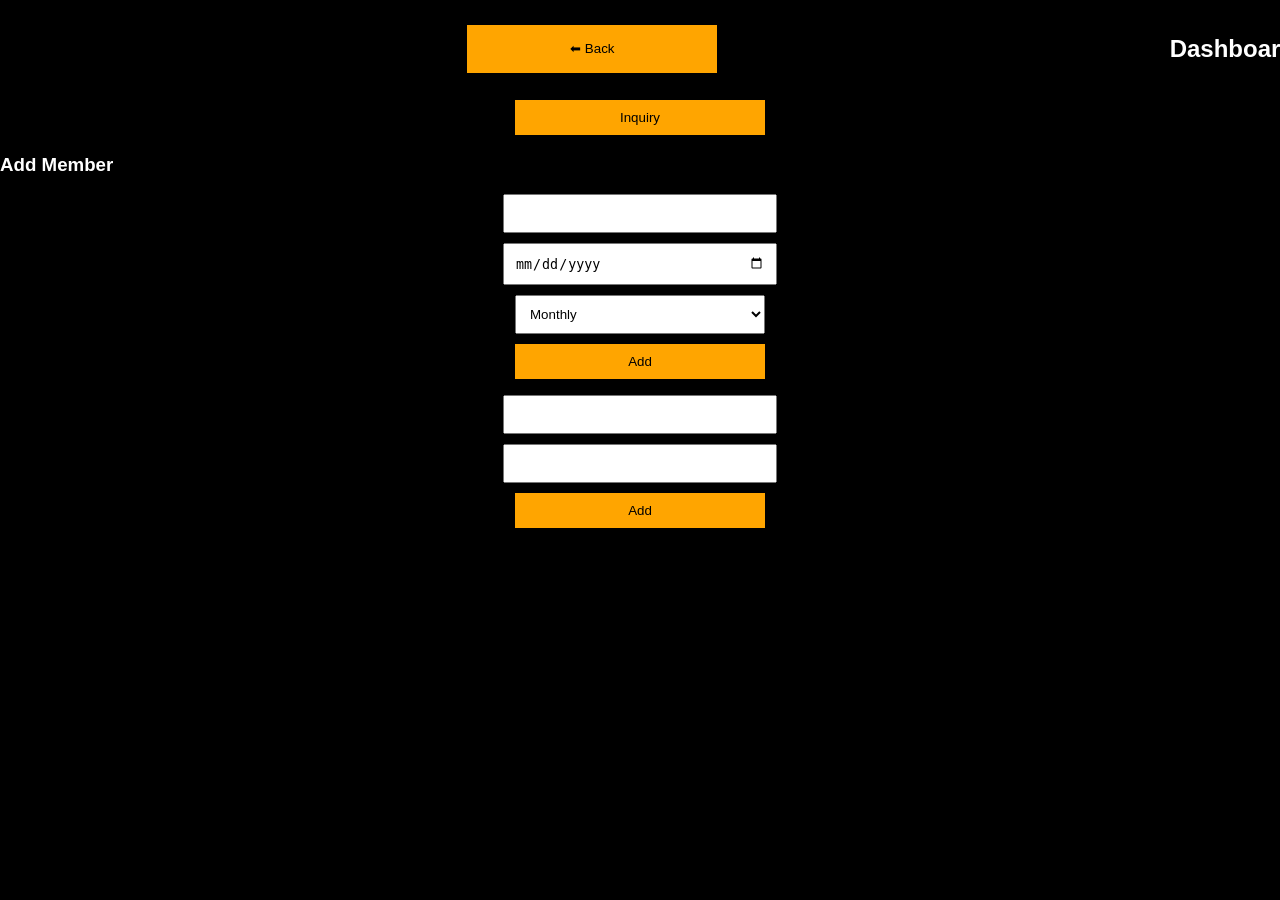
<file: dashboard.html>
<!DOCTYPE html>
<html>
<head>
<title>Dashboard</title>
<link rel="stylesheet" href="style.css">
</head>

<body>

<header>
  <button onclick="goHome()">⬅ Back</button>
  <h2>Dashboard</h2>
</header>

<nav>
  <button onclick="showTab('members')">Members</button>
  <button onclick="showTab('stock')">Stock</button>
  <button onclick="showTab('inquiry')">Inquiry</button>
</nav>

<div id="members" class="tab active">
  <h3>Add Member</h3>
  <input id="name">
  <input type="date" id="joinDate">
  <select id="plan">
    <option value="30">Monthly</option>
    <option value="90">Quarterly</option>
  </select>
  <button onclick="addMember()">Add</button>

  <ul id="memberList"></ul>
  <ul id="alerts"></ul>
</div>

<div id="stock" class="tab">
  <input id="product">
  <input type="number" id="quantity">
  <button onclick="addStock()">Add</button>
  <ul id="stockList"></ul>
</div>

<div id="inquiry" class="tab">
  <ul id="inquiryList"></ul>
</div>

<script src="script.js"></script>
</body>
</html>
</file>
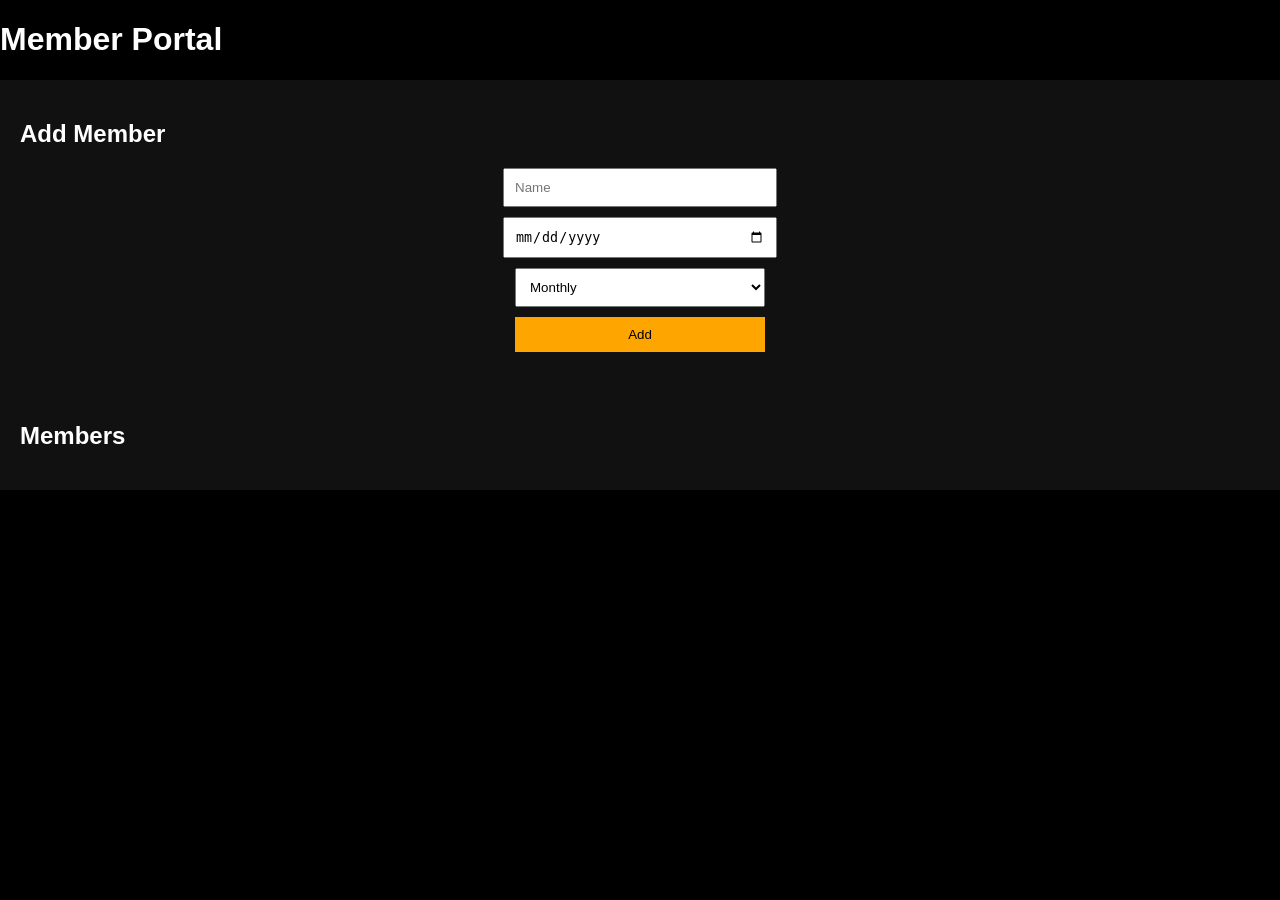
<file: member.html>
<!DOCTYPE html>
<html>
<head>
  <title>Member Portal</title>
  <link rel="stylesheet" href="style.css">
</head>
<body>

<h1>Member Portal</h1>

<div class="card">
  <h2>Add Member</h2>
  <input type="text" id="name" placeholder="Name">
  <input type="date" id="joinDate">
  <select id="plan">
    <option value="30">Monthly</option>
    <option value="90">Quarterly</option>
    <option value="180">Half-Yearly</option>
    <option value="365">Yearly</option>
  </select>
  <button onclick="addMember()">Add</button>
</div>

<div class="card">
  <h2>Members</h2>
  <ul id="memberList"></ul>
</div>

<script src="script.js"></script>
</body>
</html>
</file>
<file: style.css>
body {
  margin:0;
  font-family:sans-serif;
  background:#000;
  color:white;
}

/* NAV */
header {
  display:flex;
  justify-content:space-between;
  padding:15px;
  background:black;
  position:fixed;
  width:100%;
  top:0;
}

.menu {
  font-size:24px;
  cursor:pointer;
}

/* MOBILE MENU */
.mobile-menu {
  position:fixed;
  right:-100%;
  top:0;
  width:70%;
  height:100%;
  background:black;
  padding:20px;
  transition:0.3s;
}
.mobile-menu.active {
  right:0;
}

/* HERO */
.hero {
  height:100vh;
  background:url("images/hero.jpg") center/cover;
  display:flex;
  align-items:center;
  justify-content:center;
}

.hero-content {
  text-align:center;
}

.hero span {
  color:orange;
}

/* SECTION */
section {
  padding:80px 20px;
  text-align:center;
}

/* CARDS */
.cards {
  display:flex;
  flex-wrap:wrap;
  justify-content:center;
  gap:10px;
}

.card {
  background:#111;
  padding:20px;
  cursor:pointer;
}

/* GALLERY */
.grid {
  display:grid;
  grid-template-columns:repeat(auto-fit,minmax(200px,1fr));
  gap:10px;
}

.grid img {
  width:100%;
  height:180px;
  object-fit:cover;
}

/* FORM */
input, select, button {
  display:block;
  margin:10px auto;
  padding:10px;
  width:250px;
}

button {
  background:orange;
  border:none;
}

/* WHATSAPP */
.whatsapp {
  position:fixed;
  bottom:20px;
  right:20px;
  background:green;
  padding:15px;
  border-radius:50%;
}
</file>
